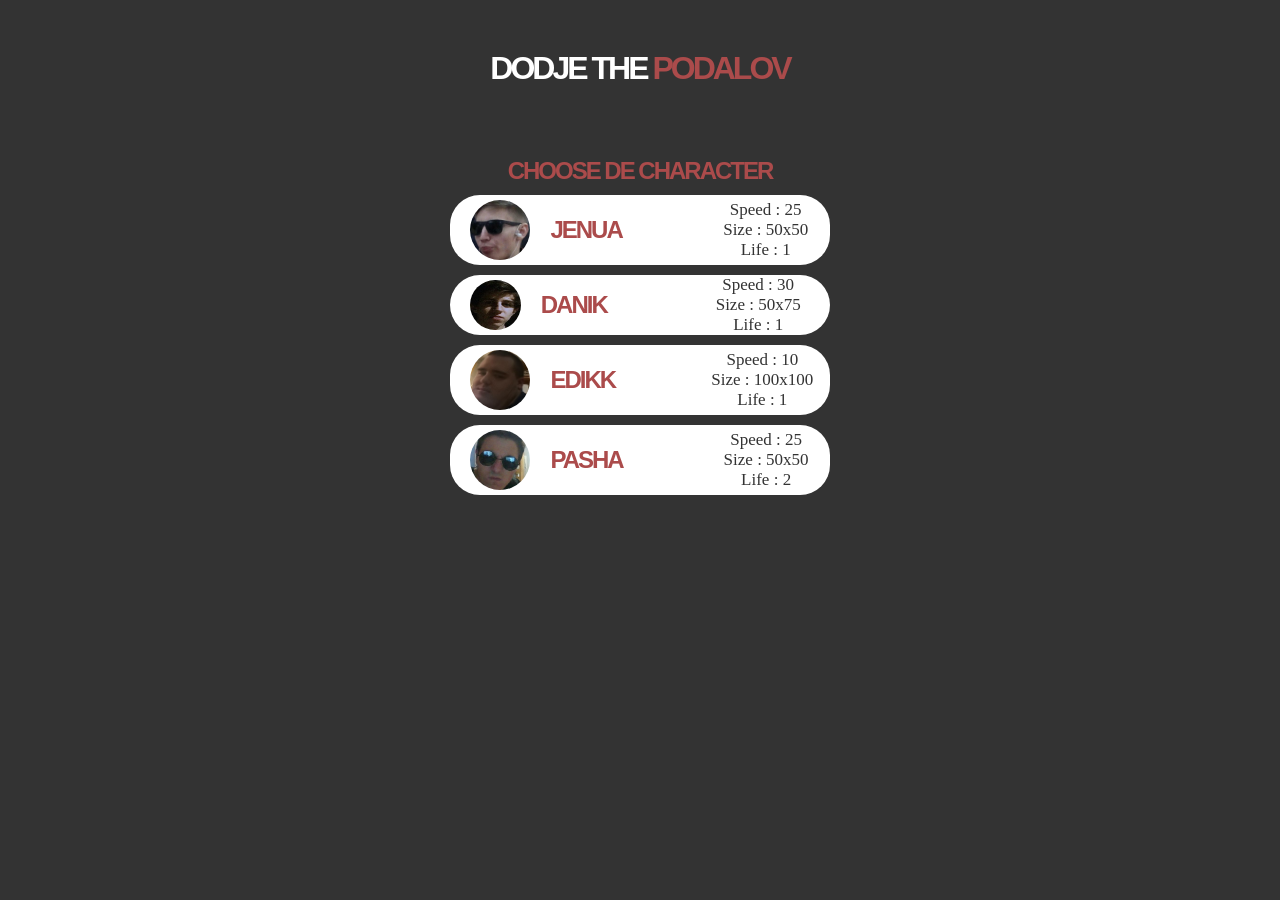
<file: index.html>
<!DOCTYPE html>
<html lang="en">
<head>
	<meta charset="UTF-8">
	<title>DodjeThePodalov</title>
	<link rel="stylesheet" href="css/style.css">
</head>
<body>
	
	<!--<canvas id="canvas" class="canvas" width="1300" height="550"></canvas> -->

	<div class="alll" id="all">
		<div class="head-title" id="head-title">
			<h1>dodje the <span>podalov</span></h1>
		</div>
	<div class="choose" id="choose" >
		<h2>Choose de character</h2>
		<div class="char-choose">
			<div class="char-choose-1" id="jenua">
				<img class="char-img" src="img/jenua.jpg" width="60px">
				<h2>jenua</h2>
				<div class="char-stats">
					<p>Speed : 25</p>
					<p>Size : 50x50</p>
					<p>Life : 1</p>
				</div>
			</div>
		</div>

		<div class="char-choose">
			<div class="char-choose-1" id="danik">
				<img class="char-img" src="img/danik.jpg" width="60px" height="50px">
				<h2>danik</h2>
				<div class="char-stats">
					<p>Speed : 30</p>
					<p>Size : 50x75</p>
					<p>Life : 1</p>
				</div>
			</div>
		</div>

		<div class="char-choose">
			<div class="char-choose-1" id="edikk">
				<img class="char-img" src="img/edikk.jpg" width="60px">
				<h2>edikk</h2>
				<div class="char-stats">
					<p>Speed : 10</p>
					<p>Size : 100x100</p>
					<p>Life : 1</p>
				</div>
			</div>
		</div>

		<div class="char-choose">
			<div class="char-choose-1" id="pasha">
				<img class="char-img" src="img/pasha.jpg" width="60px">
				<h2>pasha</h2>
				<div class="char-stats">
					<p>Speed : 25</p>
					<p>Size : 50x50</p>
					<p>Life : 2</p>
				</div>
			</div>
		</div>

		</div>
	</div>
	</div>
	


	
	<script src="js/train.js"></script>
</body>
</html>
</file>
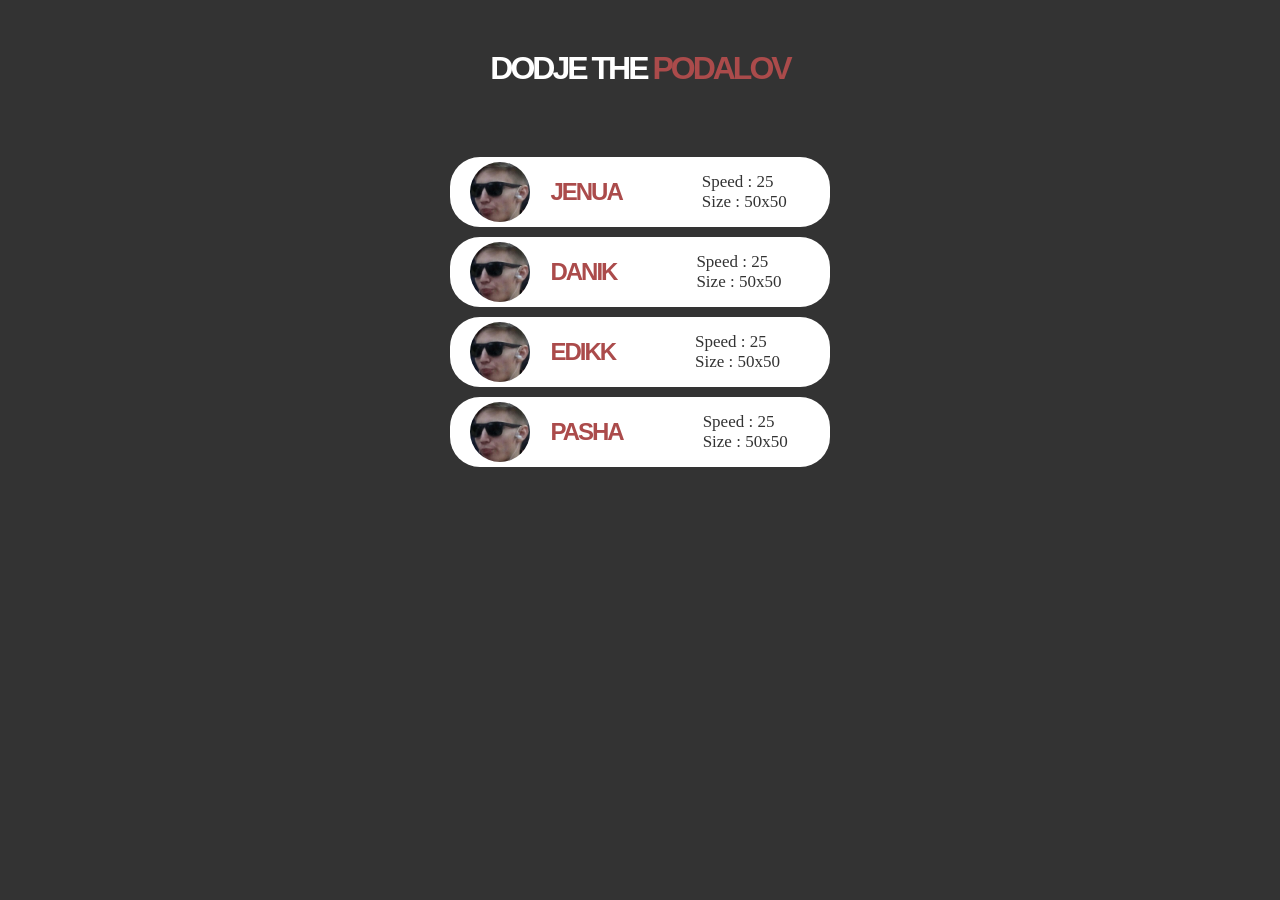
<file: head.html>
<!DOCTYPE html>
<html lang="en">
<head>
	<meta charset="UTF-8">
	<title>Document</title>
	<link rel="stylesheet" href="css/head.css">
</head>
<body>
	
	<div class="head-title">
		<h1>dodje the <span>podalov</span></h1>
	</div>
	<div class="choose">
		<div class="char-choose">
			<div class="char-choose-1">
				<img class="char-img" src="img/jenua.jpg" width="60px">
				<h2>jenua</h2>
				<div class="char-stats">
					<p>Speed : 25</p>
					<p>Size : 50x50</p>
				</div>
			</div>
		</div>

		<div class="char-choose">
			<div class="char-choose-1">
				<img class="char-img" src="img/jenua.jpg" width="60px">
				<h2>danik</h2>
				<div class="char-stats">
					<p>Speed : 25</p>
					<p>Size : 50x50</p>
				</div>
			</div>
		</div>

		<div class="char-choose">
			<div class="char-choose-1">
				<img class="char-img" src="img/jenua.jpg" width="60px">
				<h2>edikk</h2>
				<div class="char-stats">
					<p>Speed : 25</p>
					<p>Size : 50x50</p>
				</div>
			</div>
		</div>

		<div class="char-choose">
			<div class="char-choose-1">
				<img class="char-img" src="img/jenua.jpg" width="60px">
				<h2>pasha</h2>
				<div class="char-stats">
					<p>Speed : 25</p>
					<p>Size : 50x50</p>
				</div>
			</div>
		</div>
	</div>
	


	
</body>
</html>
</file>
<file: css/style.css>
body{
	background-color: #333;
}
.canvas{
	border: 1px solid #000;
	display: block;
	margin: auto;
	margin-top: 30px;
}

h1{
	color: #fff;
	font-family: 'Liberation Sans', sans-serif;
	text-transform: uppercase;
	letter-spacing: -3px;
}

h2{
	margin: 0;
	padding: 0;
	display: block;
	font-family: 'Liberation Sans', sans-serif;
	text-transform: uppercase;
	letter-spacing: -2px;
	color: #ab4b4b;

}
h1 span{
	color: #ab4b4b;
}

p{
	margin: 0;
	padding: 0;

}
.head-title{
	text-align: center;
	margin-top: 50px;
	transition: 0.5s;
	opacity: 1;

}

.hidden{
	display: none;
	transition: 1s;
	opacity: 0;
}


.choose{
	margin-top: 70px;
	text-align: center;
}

.char-choose{
	background-color: #fff;
	width: 30%;
	border-radius: 30px;
	margin-left: auto;
	margin-right: auto;
	margin-top: 10px;
}
.char-stats{
	width: 70%;
}
.char-choose-1{
	display: flex;
	flex-direction: row;
	align-items: center;

}

.chosen{
	background-color: #ab4b4b;
	border-radius: 30px;
	color: #fff;
}

.char-choose-1 p{
	color: #333;
	margin-left: 80px;
	font-size: 17px;
}

.char-choose-1 h2{
	margin-left: 20px;
}

.char-img{
	margin-top: 5px;
	margin-bottom: 5px;
	margin-left: 20px;
	border-radius: 40px;
}

.all{
	transition: 3s;
	opacity: 1;
}
</file>
<file: css/head.css>
body{
	background-color: #333;
}

h1{
	color: #fff;
	font-family: 'Liberation Sans', sans-serif;
	text-transform: uppercase;
	letter-spacing: -3px;
}

h2{
	margin: 0;
	padding: 0;
	display: block;
	font-family: 'Liberation Sans', sans-serif;
	text-transform: uppercase;
	letter-spacing: -2px;
	color: #ab4b4b;

}
h1 span{
	color: #ab4b4b;
}

p{
	margin: 0;
	padding: 0;

}
.head-title{
	text-align: center;
	margin-top: 50px;
}

.choose{
	margin-top: 70px;
}

.char-choose{
	background-color: #fff;
	width: 30%;
	border-radius: 30px;
	margin-left: auto;
	margin-right: auto;
	margin-top: 10px;
}

.char-choose-1{
	display: flex;
	flex-direction: row;
	align-items: center;
}

.char-choose-1 p{
	color: #333;
	margin-left: 80px;
	font-size: 17px;
}

.char-choose-1 h2{
	margin-left: 20px;
	f
}

.char-img{
	margin-top: 5px;
	margin-bottom: 5px;
	margin-left: 20px;
	border-radius: 40px;
}
.all{
	opacity: 1;
	transition : 1s;


}
</file>
